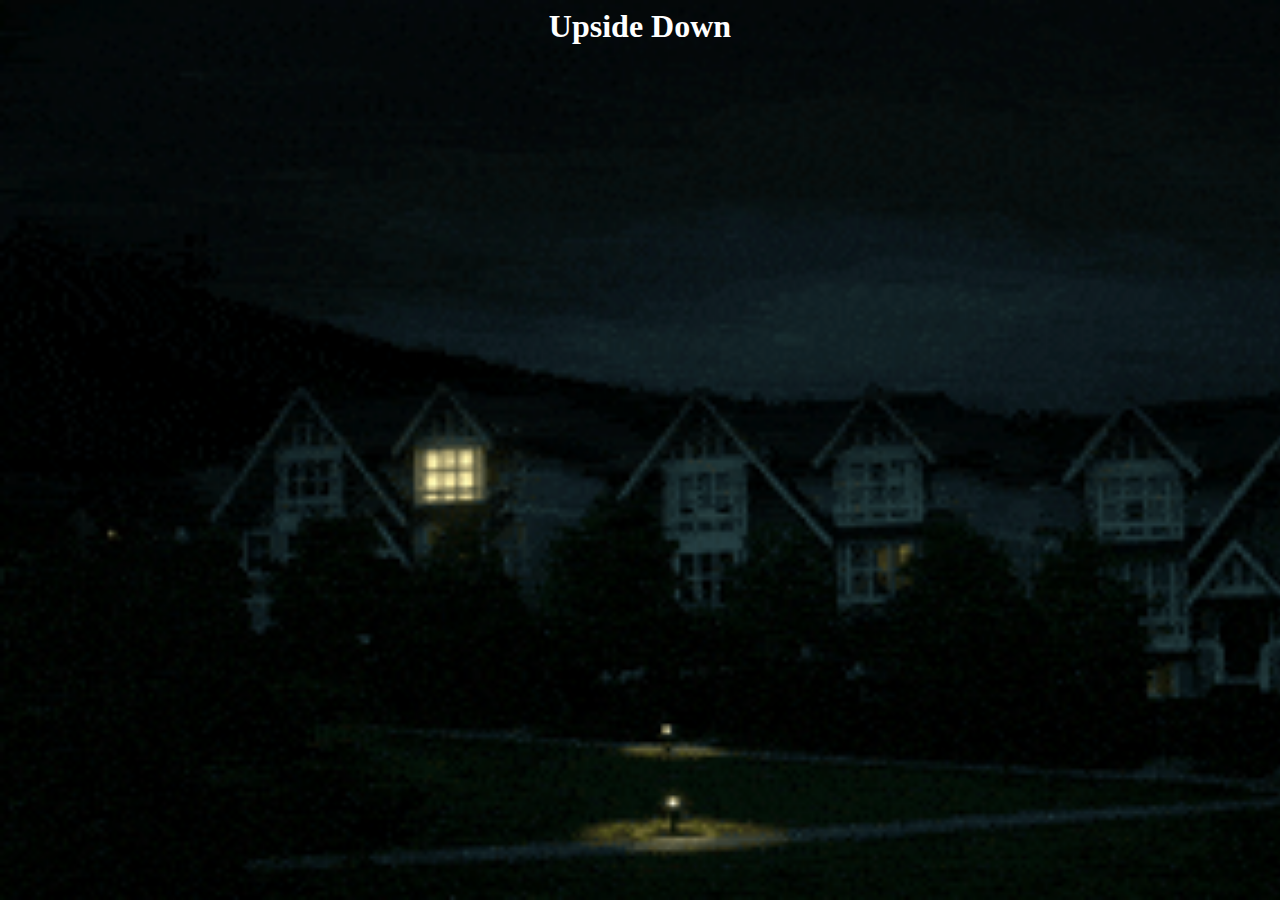
<file: index.html>
<html>
  <head>
    <link rel="stylesheet" type="text/css" href="stylesheet.css">
    <style>
      body {
        background-image: url("https://doloreswww.github.io/Twine/image/background.gif");
        background-repeat: no-repeat;
        background-size:cover;
      }
      
    </style>
    
    
  </head>
 <body>
         <h1 style="text-align:center;color:white">Upside Down</h1>
  
  </body>

</html>
</file>
<file: stylesheet.css>
tw-story[tags~="intro"] {
        
  background-image: url("https://doloreswww.github.io/Twine/image/background.gif");
        background-repeat: no-repeat;
        background-size:cover;
  		font-family: Cinzel, serif;
  font-size: 46px; 
      }
tw-story[tags~="everythingelse"] {
  background-color:#FFFAF0
}
tw-story[tags~="dashin"] {
        background-image: url("https://doloreswww.github.io/Twine/image/background.gif");
        background-repeat: no-repeat;
        background-size:cover;
}

tw-story[tags~="painting1"] {
        background-image: url("https://doloreswww.github.io/Twine/image/chase.jpeg");
  	opacity: 0.75;
        background-repeat: no-repeat;
        background-size:cover;
      }
tw-story[tags~="painting1-2"] {
        background-image: url("https://doloreswww.github.io/Twine/image/dark.gif");
        background-repeat: no-repeat;
        background-size:cover;
      }
tw-story[tags~="painting3"] {
        background-image: url("https://doloreswww.github.io/Twine/image/tree.jpeg");
        background-repeat: no-repeat;
        background-size:cover;
      }
tw-story[tags~="talk"] {
        background-image: url("https://doloreswww.github.io/Twine/image/cry.jpeg");
        background-repeat: no-repeat;
        background-size:cover;
      }
</file>
